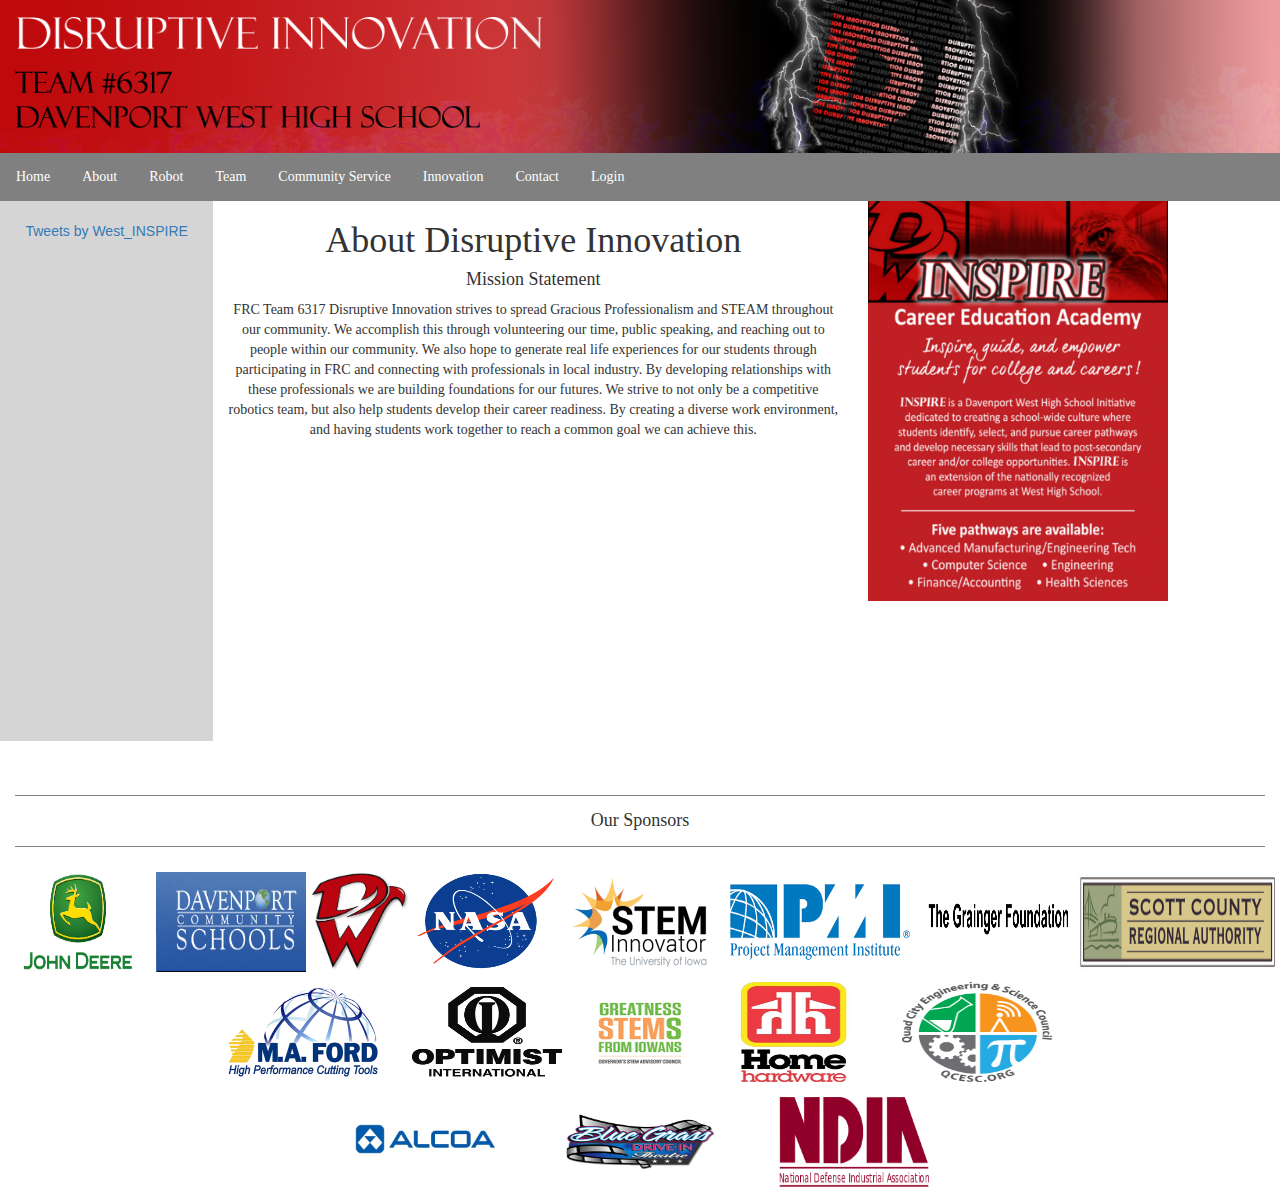
<file: about.html>
<!DOCTYPE html>
<html lang="en">
<head>
  <title>About</title>
  <meta charset="utf-8">
  <meta name="viewport" content="width=device-width, initial-scale=1">
  <link rel="stylesheet" href="https://maxcdn.bootstrapcdn.com/bootstrap/3.3.7/css/bootstrap.min.css">
  <link href="index.css" rel="stylesheet" type="text/css">

</head>
<body id="background">

				<img src = "images/mostamazingLogo.png" width = "100%">
					<ul id = "navbar">
            <li><a href="index.html">Home</a></li>
        				  <li><a href="about.html">About</a></li>
        				  <li><a href="robot.html">Robot</a></li>
        				  <li><a href="team.html">Team</a></li>
        				  <li><a href="community.html">Community Service</a></li>
                  <li><a href = "innovation.html">Innovation</a></li>
        				  <li><a href="contact.html">Contact</a></li>
                  <li><a href= "https://docs.google.com/a/students.davenport.k12.ia.us/forms/d/e/1FAIpQLSeT0kI9usNdWS0-rkkoLFVD49TCNoXXjNJKXJuOcHAE6eBVWw/viewform">Login</a></li>
                  <li><a href = "https://www.facebook.com/DisruptiveInnovation6317/"><i class = "fa fa-facebook"></i></a></li>

			</ul>




<div id = "content" class="container-fluid text-center">
  <div class="row content">
    <div class="col-md-2 sidenav">
      <a class="twitter-timeline" data-width="250" data-height="450" href="https://twitter.com/West_INSPIRE">Tweets by West_INSPIRE</a>
	  <script async src="//platform.twitter.com/widgets.js" charset="utf-8"></script>
    </div>
    <div class="col-md-6">
	 <h1>About Disruptive Innovation</h1>




	<h4>Mission Statement</h4>
<p>FRC Team 6317 Disruptive Innovation strives to spread Gracious Professionalism and STEAM throughout our community.
   We accomplish this through volunteering our time, public speaking, and reaching out to people within our community.
    We also hope to generate real life experiences for our students through participating in FRC and connecting with professionals in local industry.
     By developing relationships with these professionals we are building foundations for our futures. We strive to not only be a competitive robotics team, but also help students develop their career readiness.
   By creating a diverse work environment, and having students work together to reach a common goal we can achieve this.   </p>




   <iframe width="460" height="315" src="https://www.youtube.com/embed/Zmtb3U44hQE" frameborder="0" allowfullscreen></iframe></object>

  


</div>
<div class="col-md-3">

 <p align="center"><img src="images/inspire.jpg" height="400" width="300"/></p>
	  </div>



    </div>

  </div>
</div>

<footer class="container-fluid text-center">

  <h4 id="footer-title">Our Sponsors</h4>

</footer>
<div align = "center">
<p id="pad">
<a href="https://www.johndeere.com/">	<img src = "images/johndeere.jpg" height ="100" width = "150"  /></a>
<a href="https://www.davenportschools.org/">	<img src = "images/schools.jpg" height ="100" width = "150"   /></a>
<a href="https://www.davenportschools.org/west/">	<img src = "images/west.jpg" height ="100" width = "100"   /></a>
<a href="https://www.nasa.gov/">	<img src = "images/nasa.jpg" height ="100" width = "150" /></a>
<a href= "https://www.steminnovator.org/"><img src = "images/stem.jpg" height ="100" width = "150" /></a>
<a href="https://www.pmi.org/"><img src = "images/institute.jpg" height ="100" width = "200" /></a>
<a href="https://www.grainger.com/"><img src = "images/grainger.jpg" height ="100" width = "150" /></a>
<a href="http://www.scottcountyregionalauthority.com/"><img src = "images/scott.jpg" height ="100" width = "200" /></p></a>
</div>
<div align ="center">
  <p id = "pad">
<a href="">	<img src = "images/ford.jpg" height ="90" width = "150"  hspace = "30"/></a>
<a href="">	<img src = "images/optimist.jpg" height ="90" width = "150" /></a>
<a href="">	<img src = "images/governor.jpg" height ="100" width = "150"  /></a>
<a href="">	<img src = "images/homehardware.jpg" height ="100" width = "150"  /></a>
<a href="">	<img src = "images/quad.jpg" height ="100" width = "150"   hspace = "30"/></p></a>
<a href="">	<img src = "images/alcoa.jpg" height ="100" width = "150"  hspace = "30"/></a>
<a href="">	<img src = "images/bluegrass.jpg" height ="100" width = "150" hspace = "30"/></a>
<a href="">	<img src = "images/defense.jpg" height ="90" width = "150" hspace = "30"/></p></a>

</div>
<script>
<script src="googleTracker.js">
</script>
</body>
</html>
</file>
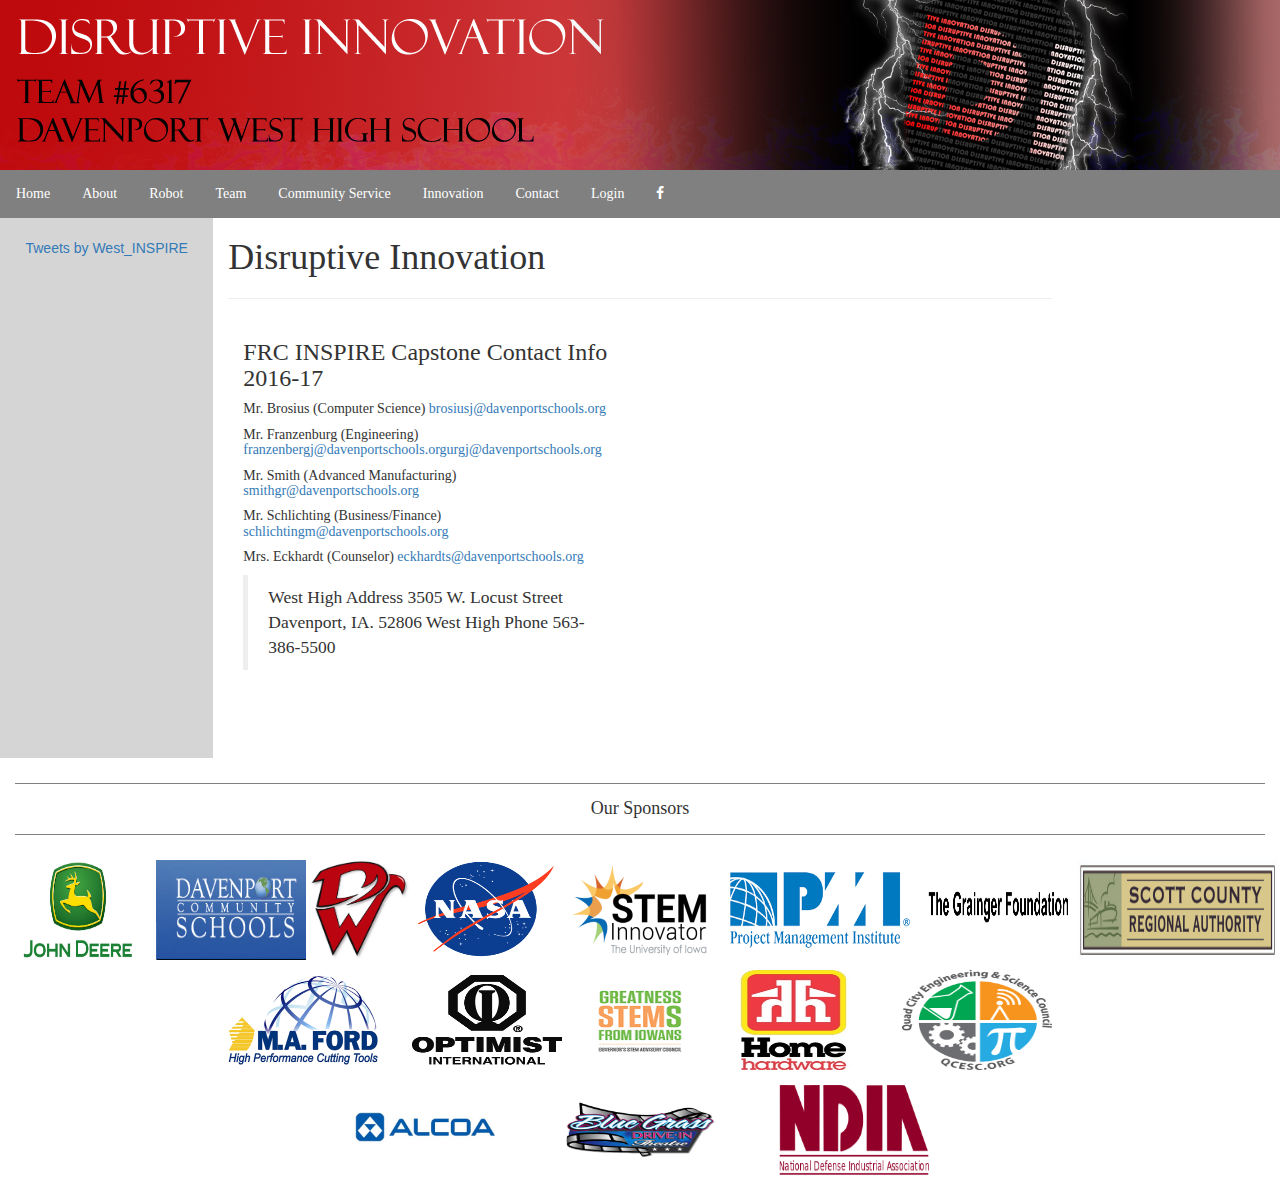
<file: contact.html>
<!DOCTYPE html>
<html lang="en">
<head>
  <title>Contact</title>
  <meta charset="utf-8">
  <meta name="viewport" content="width=device-width, initial-scale=1">
  <link rel="stylesheet" href="https://maxcdn.bootstrapcdn.com/bootstrap/3.3.7/css/bootstrap.min.css">
    <link rel="stylesheet" href="https://maxcdn.bootstrapcdn.com/font-awesome/4.4.0/css/font-awesome.min.css">
  <link href="index.css" rel="stylesheet" type="text/css">

</head>
<body id="background">

				<img src = "images/mostamazingLogo.png">
					<ul id = "navbar">
            <li><a href="index.html">Home</a></li>
        				  <li><a href="about.html">About</a></li>
        				  <li><a href="robot.html">Robot</a></li>
        				  <li><a href="team.html">Team</a></li>
        				  <li><a href="community.html">Community Service</a></li>
                  <li><a href = "innovation.html">Innovation</a></li>
        				  <li><a href="contact.html">Contact</a></li>
                  <li><a href= "https://docs.google.com/a/students.davenport.k12.ia.us/forms/d/e/1FAIpQLSeT0kI9usNdWS0-rkkoLFVD49TCNoXXjNJKXJuOcHAE6eBVWw/viewform">Login</a></li>
                  <li><a href = "https://www.facebook.com/DisruptiveInnovation6317/"><i class = "fa fa-facebook"></i></a></li>
			</ul>




<div id = "content" class="container-fluid text-center">
  <div class="row content">
    <div class="col-md-2 sidenav">
        <a class="twitter-timeline" data-width="250" data-height="450" href="https://twitter.com/West_INSPIRE">Tweets by West_INSPIRE</a>
	  <script async src="//platform.twitter.com/widgets.js" charset="utf-8"></script>
    </div>
    <div class="col-sm-8 text-left">
      <h1>Disruptive Innovation</h1>
      <p></p>
      <hr>
		<div class="col-md-6">

			<h3>FRC INSPIRE Capstone Contact Info 2016-17</h3>
			<h5>Mr. Brosius (Computer Science)		<a href="brosiusj@davenportschools.org">brosiusj@davenportschools.org</a></h5>
			<h5>Mr. Franzenburg (Engineering)	<a href="franzenburgj@davenportschools.org">franzenbergj@davenportschools.orgurgj@davenportschools.org</a></h5>
			<h5>Mr. Smith (Advanced Manufacturing)	<a href="smithgr@davenportschools.org">smithgr@davenportschools.org</a></h5>
			<h5>Mr. Schlichting	(Business/Finance)	<a href="schlichtingm@davenportschools.org">schlichtingm@davenportschools.org</a></h5>
			<h5>Mrs. Eckhardt (Counselor)		<a href="eckhardts@davenportschools.org">eckhardts@davenportschools.org</a></h5>


			<blockquote>
			West High Address
			3505 W. Locust Street
			Davenport, IA. 52806

			West High Phone
			563-386-5500</blockquote>
			<br/>
    </div>
      <div class="col-md-4">
				  <p><iframe src="https://www.google.com/maps/embed?pb=!1m14!1m8!1m3!1d11945.981216001826!2d-90.6274704!3d41.5368718!	3m2!1i1024!2i768!4f13.1!3m3!1m2!1s0x0%3A0x7a7e6d6660babaef!2sWest+High+School!5e0!3m2!1sen!2sus!4v1480454905921"
				  width="400" height="300" frameborder="0" style="border:0" allowfullscreen></iframe></p>

        </div>
			</div>
    </div>

  </div>


<footer class="container-fluid text-center">
  <h4 id="footer-title">Our Sponsors</h4>
</footer>
<div align = "center">
  <p id="pad">

    <a href="https://www.johndeere.com/">	<img src = "images/johndeere.jpg" height ="100" width = "150"  /></a>
    <a href="https://www.davenportschools.org/">	<img src = "images/schools.jpg" height ="100" width = "150"   /></a>
    <a href="https://www.davenportschools.org/west/">	<img src = "images/west.jpg" height ="100" width = "100"   /></a>
    <a href="https://www.nasa.gov/">	<img src = "images/nasa.jpg" height ="100" width = "150" /></a>
    <a href= "https://www.steminnovator.org/"><img src = "images/stem.jpg" height ="100" width = "150" /></a>
    <a href="https://www.pmi.org/"><img src = "images/institute.jpg" height ="100" width = "200" /></a>
    <a href="https://www.grainger.com/"><img src = "images/grainger.jpg" height ="100" width = "150" /></a>
    <a href="http://www.scottcountyregionalauthority.com/"><img src = "images/scott.jpg" height ="100" width = "200" /></p></a>
    </div>
    <div align ="center">
      <p id = "pad">
    <a href="">	<img src = "images/ford.jpg" height ="90" width = "150"  hspace = "30"/></a>
    <a href="">	<img src = "images/optimist.jpg" height ="90" width = "150" /></a>
    <a href="">	<img src = "images/governor.jpg" height ="100" width = "150"  /></a>
    <a href="">	<img src = "images/homehardware.jpg" height ="100" width = "150"  /></a>
    <a href="">	<img src = "images/quad.jpg" height ="100" width = "150"   hspace = "30"/></p></a>
    <a href="">	<img src = "images/alcoa.jpg" height ="100" width = "150"  hspace = "30"/></a>
    <a href="">	<img src = "images/bluegrass.jpg" height ="100" width = "150" hspace = "30"/></a>
    <a href="">	<img src = "images/defense.jpg" height ="90" width = "150" hspace = "30"/></p></a>

</div>
<script>
<script src="googleTracker.js">
</script>
</body>
</html>
</file>
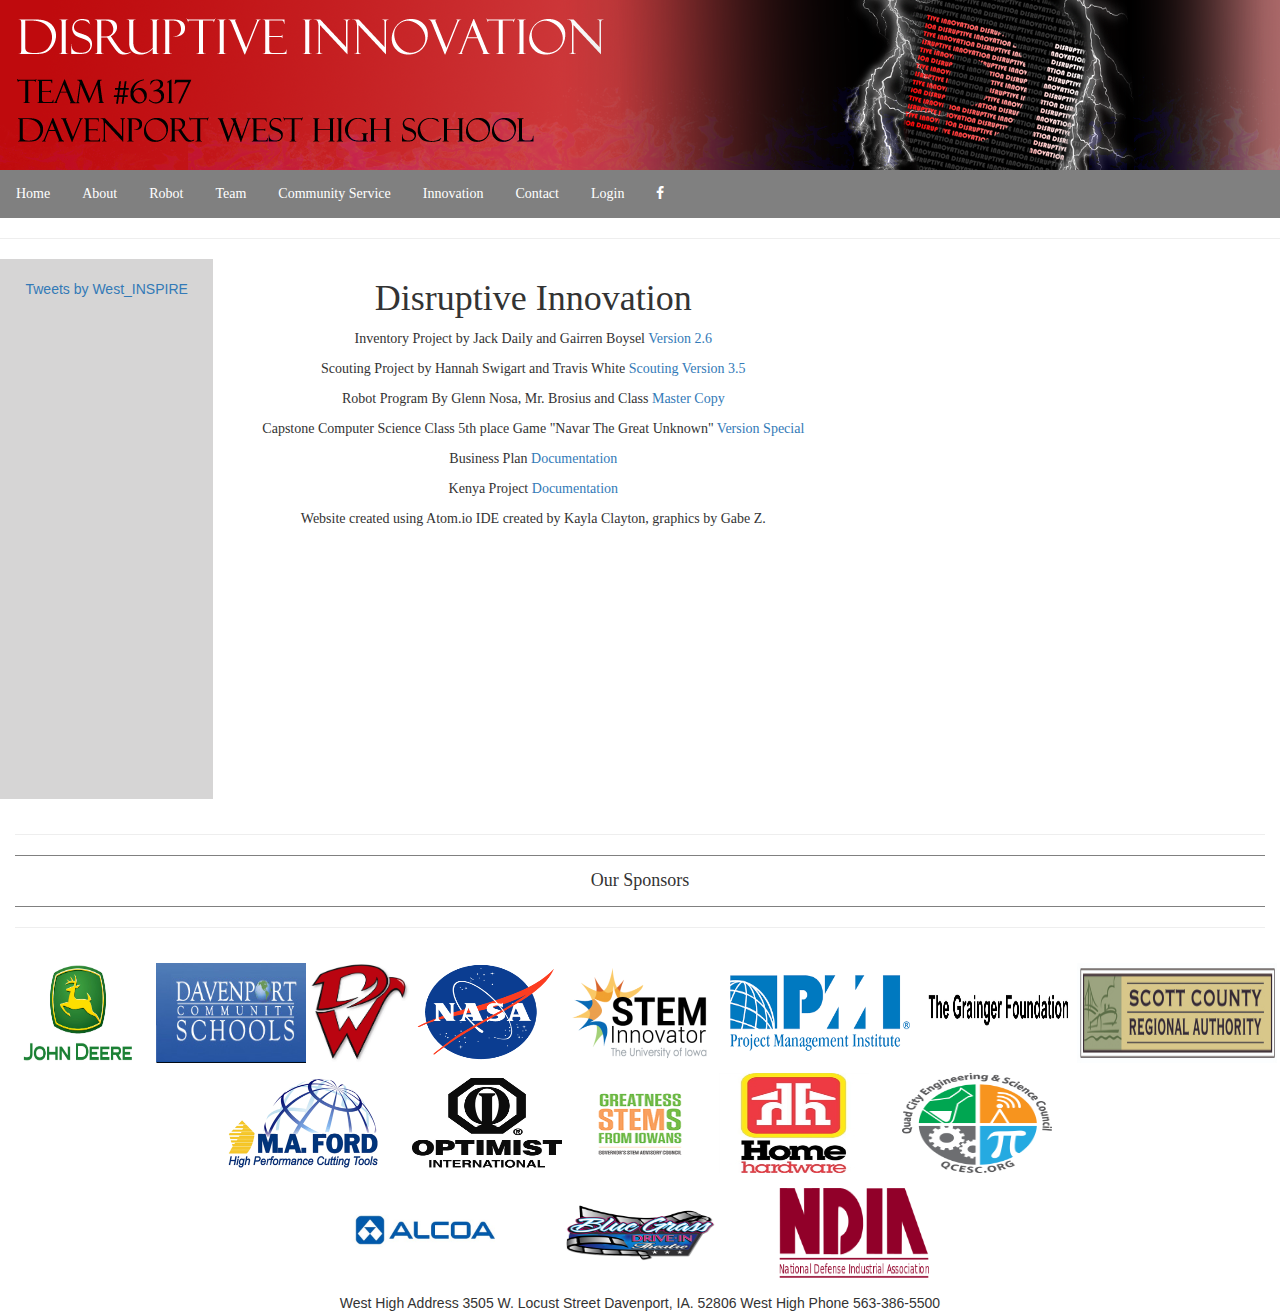
<file: innovation.html>
<!DOCTYPE html>
<html lang="en">
<head>
  <title>Innovation</title>
  <meta charset="utf-8">
  <meta name="viewport" content="width=device-width, initial-scale=1">
  <link rel="stylesheet" href="https://maxcdn.bootstrapcdn.com/bootstrap/3.3.7/css/bootstrap.min.css">
  <link rel="stylesheet" href="https://maxcdn.bootstrapcdn.com/font-awesome/4.4.0/css/font-awesome.min.css">
  <link rel="stylesheet" href="http://www.w3schools.com/lib/w3.css">
  <link href="index.css" rel="stylesheet" type="text/css">
</head>
<body id="background">
<img src = "images/mostamazingLogo.png">
					<ul id = "navbar">
		<li><a href="index.html">Home</a></li>
				  <li><a href="about.html">About</a></li>
				  <li><a href="robot.html">Robot</i></a></li>
				  <li><a href="team.html">Team</a></li>
				  <li><a href="community.html">Community Service</a></li>
            <li><a href = "innovation.html">Innovation</a></li>
				  <li><a href="contact.html">Contact</a></li>
          <li><a href= "https://docs.google.com/a/students.davenport.k12.ia.us/forms/d/e/1FAIpQLSeT0kI9usNdWS0-rkkoLFVD49TCNoXXjNJKXJuOcHAE6eBVWw/viewform">Login</a></li>
          <li><a href = "https://www.facebook.com/DisruptiveInnovation6317/"><i class = "fa fa-facebook"></i></a></li>
			</ul>
<hr/>
<div id = "content" class="container-fluid text-center">
  <div class="row content">
    <div class="col-md-2 sidenav">
        <a class="twitter-timeline" data-width="250" data-height="450" href="https://twitter.com/West_INSPIRE">Tweets by West_INSPIRE</a>
	  <script async src="//platform.twitter.com/widgets.js" charset="utf-8"></script>
    </div>
    <div class="col-md-6">
      <h1>Disruptive Innovation</h1>

      <p>Inventory Project by Jack Daily and Gairren Boysel <a href="https://github.com/Jack-Daily/InventoryVersion2.6">Version 2.6</a></p>

      <p>Scouting Project by Hannah Swigart and Travis White <a href="https://github.com/HannahSwigart6/Scouting6317Version3.8">Scouting Version 3.5</a>

      <p>Robot Program By Glenn Nosa, Mr. Brosius and Class <a href="https://github.com/DisruptiveInnovation6317/Master6317bot">Master Copy</a>

      <p>Capstone Computer Science Class 5th place Game "Navar The Great Unknown" <a href="">Version Special</a>

        <p>Business Plan <a href = "plan.pdf">Documentation</a>

      <p>Kenya Project <a href = "KenyaProject.pdf">Documentation</a>
      <p>Website created using Atom.io IDE created by Kayla Clayton, graphics by Gabe Z. </p>

</div>
<div class="col-md-4"><iframe width="460" height="315" src="https://www.youtube.com/embed/Zmtb3U44hQE" frameborder="0" allowfullscreen></iframe></object>

</div>
			<br/>
			</div>
    </div>
<footer class="container-fluid text-center">
<hr/>
<h4 id="footer-title">Our Sponsors</h4>
   <hr/>
</footer>
<div align = "center">
<p id="pad">
<a href="https://www.johndeere.com/">	<img src = "images/johndeere.jpg" height ="100" width = "150"  /></a>
<a href="https://www.davenportschools.org/">	<img src = "images/schools.jpg" height ="100" width = "150"   /></a>
<a href="https://www.davenportschools.org/west/">	<img src = "images/west.jpg" height ="100" width = "100"   /></a>
<a href="https://www.nasa.gov/">	<img src = "images/nasa.jpg" height ="100" width = "150" /></a>
<a href= "https://www.steminnovator.org/"><img src = "images/stem.jpg" height ="100" width = "150" /></a>
<a href="https://www.pmi.org/"><img src = "images/institute.jpg" height ="100" width = "200" /></a>
<a href="https://www.grainger.com/"><img src = "images/grainger.jpg" height ="100" width = "150" /></a>
<a href="http://www.scottcountyregionalauthority.com/"><img src = "images/scott.jpg" height ="100" width = "200" /></p></a>
</div>
<div align ="center">
  <p id = "pad">
<a href="">	<img src = "images/ford.jpg" height ="90" width = "150"  hspace = "30"/></a>
<a href="">	<img src = "images/optimist.jpg" height ="90" width = "150" /></a>
<a href="">	<img src = "images/governor.jpg" height ="100" width = "150"  /></a>
<a href="">	<img src = "images/homehardware.jpg" height ="100" width = "150"  /></a>
<a href="">	<img src = "images/quad.jpg" height ="100" width = "150"   hspace = "30"/></p></a>
<a href="">	<img src = "images/alcoa.jpg" height ="100" width = "150"  hspace = "30"/></a>
<a href="">	<img src = "images/bluegrass.jpg" height ="100" width = "150" hspace = "30"/></a>
<a href="">	<img src = "images/defense.jpg" height ="90" width = "150" hspace = "30"/></p></a>

			West High Address
			3505 W. Locust Street
			Davenport, IA. 52806

			West High Phone
			563-386-5500

</div>
<script>
<script src="googleTracker.js">
</script>
</body>
</html>
</file>
<file: index.css>
/* Remove the navbar's default margin-bottom and rounded borders */
p, h1, ul, h3, h2, h5, h4, blockquote, table,ol{
  font-family: "Century Gothic", CenturyGothic;
}

 body {

    background-repeat: no-repeat;
    background-size:     cover;                      /* <------ */
    background-position: center center;
	background-color: white;
}
#background{
	background-color: white;

}
#content{
  background-color: white ;
}



#scroll {
    background-color: white ;
    width: 120%;
    height: 400px;
    overflow: scroll;
background-repeat: no-repeat;
background-attachment: fixed;
    background-position: center;

}

div.scroll {

    width: 450px;
    height: 500px;
    overflow: scroll;
}
 .navbar {
      margin-bottom: 0;
      border-radius: 0;
	  text-align: right;
	  background-color: white;

    }

    /* Set height of the grid so .sidenav can be 100% (adjust as needed) */
.row.content {
height: 450px;
	}

    /* Set gray background color and 100% height */
.sidenav {
      padding-top: 20px;
      background-color: #D6D5D5;
      height: 120%;

    }

    /* Set black background color, white text and some padding */
footer {
      padding: 15px;
    }


div.logo
{
		Position:absolute;
		left: 100px;
		top: 150px;


}
div.Home {
	text-shadow: 0 0 3px #0000ff;
	color: white;
	position: absolute;
	left:10px;
	Top:25px;
	Padding:25px;
	background-color: #e60000;
}
#navbar{
    list-style-type: none;
    margin: 0;
    padding: 0;
    overflow: hidden;
    background-color: grey;
}

li {
    float: left;
}

li a, .dropbtn {
    display: inline-block;
    color: white;
    text-align: center;
    padding: 14px 16px;
    text-decoration: none;
  }
  table, td, th {
      border: 1px solid red;



  }


  table {

      border-collapse: collapse;
      width: 100%;
  }

  th {
      height: 25px;
        background-color: red;
        color: white;
  }
 #footer-title {
   border-top: 1px solid grey;
   border-bottom: 1px solid grey;
   padding: 15px;
 }
</file>
